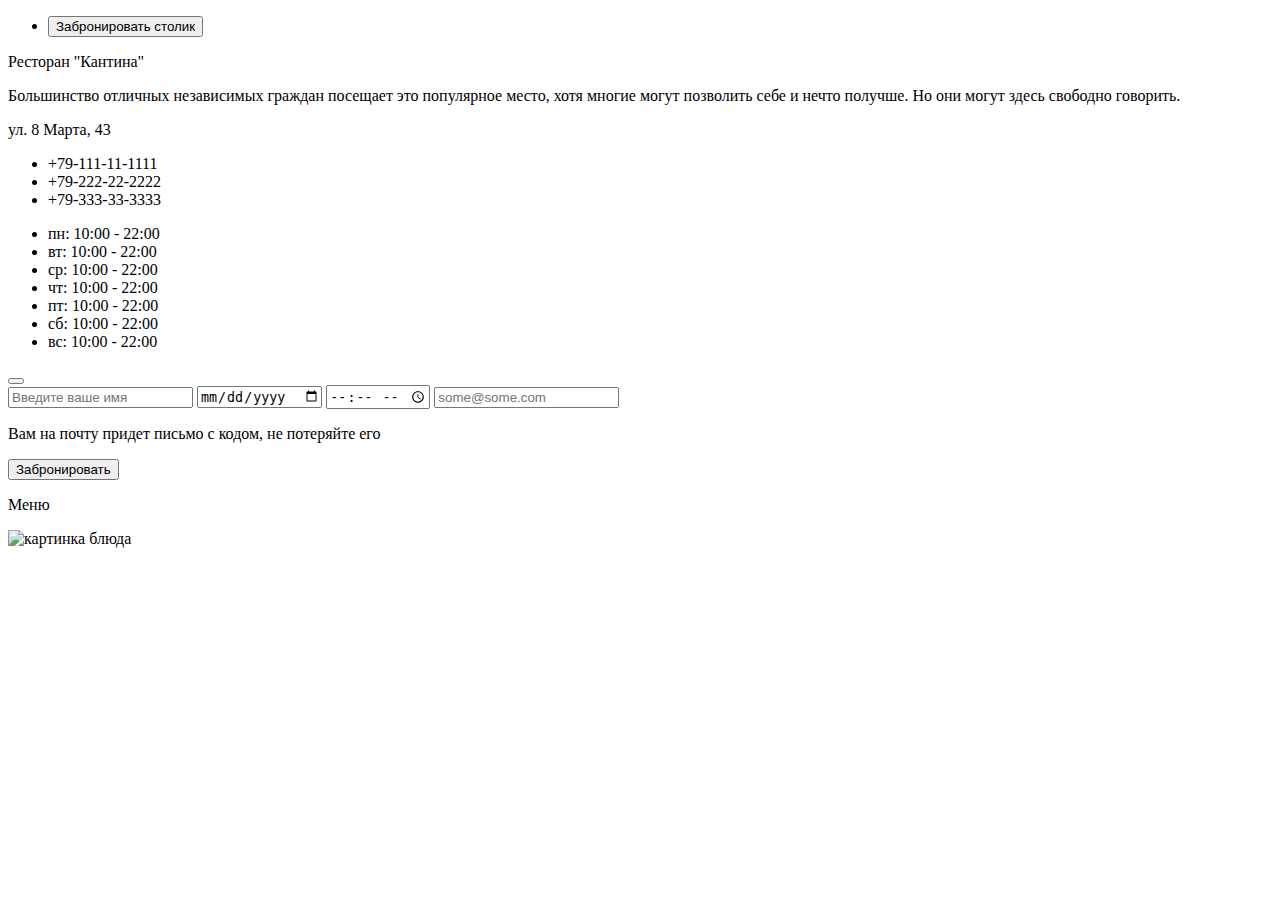
<file: src/main/resources/templates/index.html>
<!DOCTYPE html>
<html xmlns:th="http://www.thymeleaf.org">
<head>
    <meta charset="UTF-8">
    <meta http-equiv="X-UA-Compatible" content="IE=edge">
    <meta name="viewport" content="width=device-width, initial-scale=1.0">
    <link href="https://cdn.jsdelivr.net/npm/bootstrap@5.0.1/dist/css/bootstrap.min.css" rel="stylesheet" integrity="sha384-+0n0xVW2eSR5OomGNYDnhzAbDsOXxcvSN1TPprVMTNDbiYZCxYbOOl7+AMvyTG2x" crossorigin="anonymous">
    <link rel="stylesheet" th:href="@{/css/main.css}">
    <title>Ресторан</title>
</head>
<body>
    <!--Navbar menu-->
    <div class="container">
        <div class="navbar">
            <ul class="navbar-menu">
                <li class="navbar-element">
                    <button type="button" data-bs-toggle="modal" data-bs-target="#order">
                        Забронировать столик
                    </button>
                </li>
            </ul>
        </div>
    </div>

    <!--Main section with the image-->
    <div class="main-section">
        <div class="container main-section-container">
            <div class="main-section-content">
                <p class="main-section-text">Ресторан "Кантина"</p>
                <p class="main-section-subtext">Большинство отличных независимых граждан посещает это популярное место, хотя многие могут позволить себе и нечто получше. Но они могут здесь свободно говорить.</p>
            </div>
        </div>
    </div>

    <div class="container">
        <div class="footer">
            <div class="footer-tel_address">
                <p class="footer-address">ул. 8 Марта, 43</p>
                <ul class="tel">
                    <li class="tel-element">+79-111-11-1111</li>
                    <li class="tel-element">+79-222-22-2222</li>
                    <li class="tel-element">+79-333-33-3333</li>
                </ul>
            </div>
            <div class="footer-worktime">
                <ul class="worktime">
                    <li class="workday">пн: 10:00 - 22:00</li>
                    <li class="workday">вт: 10:00 - 22:00</li>
                    <li class="workday">ср: 10:00 - 22:00</li>
                    <li class="workday">чт: 10:00 - 22:00</li>
                    <li class="workday">пт: 10:00 - 22:00</li>
                    <li class="workday">сб: 10:00 - 22:00</li>
                    <li class="workday">вс: 10:00 - 22:00</li>
                </ul>
            </div>
        </div>
    </div>

    <div class="container">
        <div class="modal fade" id="order" tabindex="-1" aria-labelledby="exampleModalLabel" aria-hidden="true">
            <div class="modal-dialog">
              <div class="modal-content">
                <div class="modal-header">
                  <button type="button" class="btn-close" data-bs-dismiss="modal" aria-label="Close"></button>
                </div>
                <div class="modal-body">
                  <form method="post" th:action="@{/order}">
                      <input type="text" name="customerName" class="form-control order-input" placeholder="Введите ваше имя" />
                      <input type="date" name="date" class="datetime" th:min="${minDate}" th:max="${maxDay}">
                      <input type="time" name="time" class="datetime" min="10:00" max="20:00">
                      <input type="email" name="email" class="email-input" placeholder="some@some.com" />
                      <p class="text-input">Вам на почту придет письмо с кодом, не потеряйте его</p>
                    <div class="d-flex justify-content-end">
                      <button type="submit" class="btn btn-secondary mt-2">Забронировать</button>
                    </div>
                  </form>
                </div>
              </div>
            </div>
          </div>
    </div>

    <div class="alert alert-danger text-center" role="alert" th:text="${error}" th:if="${error}"></div>

    <div class="container">
        <div class="menu-container">
            <p class="text-center menu-title">Меню</p>
            <div class="menu">
                <div class="menu-element" th:each="element: ${elements}">
                    <img th:src="@{/img/{imagename}(imagename=${element.imagename})}" alt="картинка блюда" class="menu-image">
                    <p th:text="${element.text}" class="element-text"/>
                </div>
            </div>
        </div>
    </div>
    

    <script src="https://cdn.jsdelivr.net/npm/bootstrap@5.0.1/dist/js/bootstrap.bundle.min.js" integrity="sha384-gtEjrD/SeCtmISkJkNUaaKMoLD0//ElJ19smozuHV6z3Iehds+3Ulb9Bn9Plx0x4" crossorigin="anonymous"></script>
</body>
</html>
</file>
